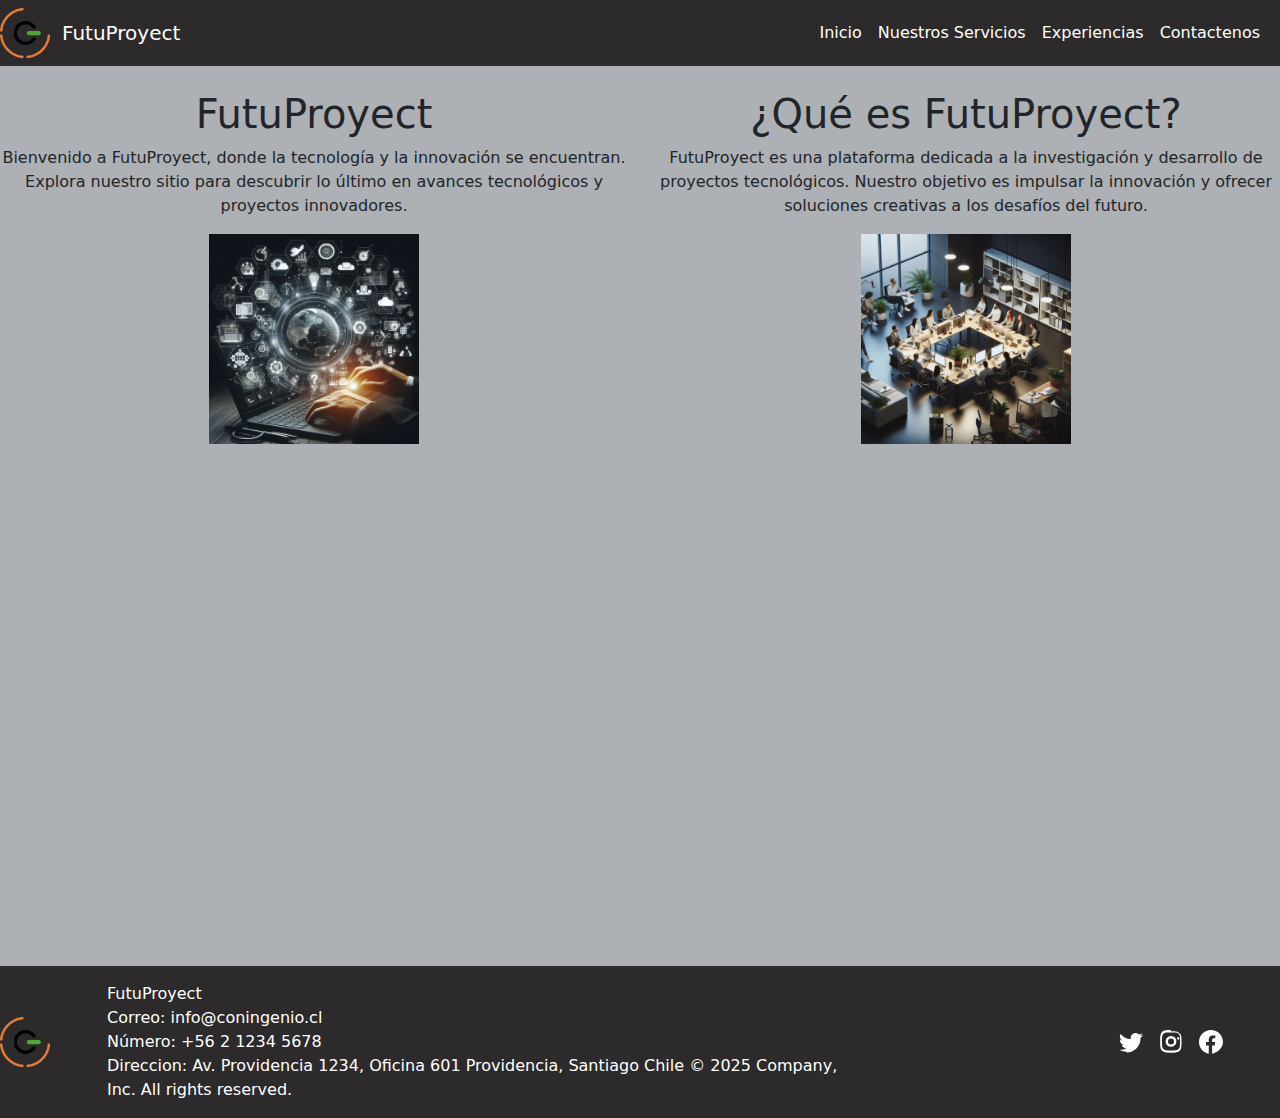
<file: Proyecto FrontEnd/paginas/index.html>
<!DOCTYPE html>
<html lang="en">

<head>
  <meta charset="UTF-8">
  <meta name="viewport" content="width=device-width, initial-scale=1.0">
  <title>FutuProyect</title>
  <link href="https://cdn.jsdelivr.net/npm/bootstrap@5.3.3/dist/css/bootstrap.min.css" rel="stylesheet"
    integrity="sha384-QWTKZyjpPEjISv5WaRU9OFeRpok6YctnYmDr5pNlyT2bRjXh0JMhjY6hW+ALEwIH" crossorigin="anonymous">
</head>

<body class="full-page">

  <!--  NAVBAR  -->
  <nav class="navbar navbar-expand-lg" style="background-color: #2c2a2a;">
    <div class="col-md-0 mb-2 mb-md-0">
      <img src="../imagenes/con-ingenio-solo-colores.png" alt="logo-veterinaria" height="50" width="50">
    </div>
    <div class="container-fluid">
      <a class="navbar-brand text-white" href="#">FutuProyect</a>
      <button class="navbar-toggler" type="button" data-bs-toggle="collapse" data-bs-target="#navbarNavDropdown"
        aria-controls="navbarNavDropdown" aria-expanded="false" aria-label="Toggle navigation">
        <span class="navbar-toggler-icon"></span>
      </button>
      <div class="collapse navbar-collapse" id="navbarNavDropdown">
        <ul class="navbar-nav ms-auto">
          <li class="nav-item">
            <a class="nav-link text-white" href="#">Inicio</a>
          </li>

          <li class="nav-item">
            <a class="nav-link text-white" href="../paginas/nosotros.html">Nuestros Servicios</a>
          </li>
          <li class="nav-item">
            <a class="nav-link text-white" href="../paginas/experiencia.html">Experiencias</a>
          </li>
          <li class="nav-item">
            <a class="nav-link text-white" href="../paginas/registro.html">Contactenos</a>
          </li>

        </ul>
      </div>
    </div>
  </nav>
  <!-- FIN NAVBAR  -->

  <div style="background-color: rgb(173, 176, 180);">
    <div>
      <div class="row">
        <div class="col-6 d-flex flex-column justify-content-start align-items-center"
          style="height: 100vh; text-align: center;">
          <br>
          <h1>FutuProyect</h1>
          <p>Bienvenido a FutuProyect, donde la tecnología y la innovación se encuentran. Explora nuestro sitio para
            descubrir lo último en avances tecnológicos y proyectos innovadores.</p>
          <img
            src="../imagenes/proyectos innovadores y soluciones de software con fondo negro que hagan juego con una página web de diseño moderno.png"
            alt="LOGO" height="210" width="210">
        </div>
        <div class="col-6 d-flex flex-column justify-content-start align-items-center"
          style="height: 100vh; text-align: center;">
          <br>
          <h1>¿Qué es FutuProyect?</h1>
          <p>FutuProyect es una plataforma dedicada a la investigación y desarrollo de proyectos tecnológicos. Nuestro
            objetivo es impulsar la innovación y ofrecer soluciones creativas a los desafíos del futuro.</p>
          <img src="../imagenes/fotos de oficina o grupos de trabajo en oficina con fondos oscuros que hagan juego con una página web de diseño moderno.png" alt="LOGO" height="210"
            width="210">
        </div>

      </div>

      <!--  FOOTER  -->
      <footer class="d-flex flex-wrap justify-content-between align-items-center py-3"
        style="background-color: #2c2a2a; color: white;">
        <div class="col-md-0 mb-0 mb-md-0">
          <img src="../imagenes/con-ingenio-solo-colores.png" alt="logo-veterinaria" height="50" width="50">
        </div>
        <div class="container d-flex justify-content-between align-items-center">
          <div class="col-md-0 d-flex align-items-center">

            <span class="text-white">
              FutuProyect<br>
              Correo: info@coningenio.cl<br>
              Número: +56 2 1234 5678<br>
              Direccion: Av. Providencia 1234, Oficina 601
              Providencia, Santiago
              Chile © 2025 Company, Inc. All rights reserved.
            </span>
          </div>
          <ul class="nav col-md-4 justify-content-end list-unstyled d-flex">
            <li class="ms-3">
              <a class="text-white" href="#" aria-label="Twitter">
                <svg class="bi" width="24" height="24" fill="currentColor" xmlns="http://www.w3.org/2000/svg"
                  viewBox="0 0 16 16">
                  <path
                    d="M5.026 15c6.038 0 9.341-5.003 9.341-9.334 0-.14 0-.282-.009-.422A6.676 6.676 0 0 0 16 3.542a6.658 6.658 0 0 1-1.889.518 3.301 3.301 0 0 0 1.447-1.817 6.533 6.533 0 0 1-2.084.797A3.286 3.286 0 0 0 7.875 6.03a9.325 9.325 0 0 1-6.767-3.429 3.289 3.289 0 0 0 1.018 4.381A3.323 3.323 0 0 1 .64 6.575v.045a3.288 3.288 0 0 0 2.632 3.218 3.203 3.203 0 0 1-.865.115 3.23 3.23 0 0 1-.615-.057 3.283 3.283 0 0 0 3.067 2.277A6.588 6.588 0 0 1 0 13.026a9.29 9.29 0 0 0 5.031 1.475" />
                </svg>
              </a>
            </li>
            <li class="ms-3">
              <a class="text-white" href="https://www.instagram.com/eduuuu__johnson/" aria-label="Instagram">
                <svg class="bi" width="24" height="24" fill="currentColor" xmlns="http://www.w3.org/2000/svg"
                  viewBox="0 0 16 16">
                  <path
                    d="M8 0C5.8 0 5.5 0 4.7.1 3.9.2 3.3.4 2.8.7c-.5.3-.9.7-1.3 1.3-.3.5-.5 1-.6 1.8C.8 5.5.8 5.8.8 8c0 2.2 0 2.5.1 3.3.1.8.3 1.3.6 1.8.3.5.7.9 1.3 1.3.5.3 1 .5 1.8.6.8.1 1.1.1 3.3.1s2.5 0 3.3-.1c.8-.1 1.3-.3 1.8-.6.5-.3.9-.7 1.3-1.3.3-.5.5-1 .6-1.8.1-.8.1-1.1.1-3.3s0-2.5-.1-3.3c-.1-.8-.3-1.3-.6-1.8-.3-.5-.7-.9-1.3-1.3-.5-.3-1-.5-1.8-.6C10.5.8 10.2.8 8 .8zm0 1.6c2.1 0 2.4 0 3.2.1.7.1 1.1.3 1.4.5.3.2.6.5.8.8.2.3.4.7.5 1.4.1.8.1 1.1.1 3.2s0 2.4-.1 3.2c-.1.7-.3 1.1-.5 1.4-.2.3-.5.6-.8.8-.3.2-.7.4-1.4.5-.8.1-1.1.1-3.2.1s-2.4 0-3.2-.1c-.7-.1-1.1-.3-1.4-.5-.3-.2-.6-.5-.8-.8-.2-.3-.4-.7-.5-1.4-.1-.8-.1-1.1-.1-3.2s0-2.4.1-3.2c.1-.7.3-1.1.5-1.4.2-.3.5-.6.8-.8.3-.2.7-.4 1.4-.5.8-.1 1.1-.1 3.2-.1zm0 2.4a3.6 3.6 0 1 0 0 7.2 3.6 3.6 0 0 0 0-7.2zm0 1.6a2 2 0 1 1 0 4 2 2 0 0 1 0-4zm4.8-.8a.8.8 0 1 0 0 1.6.8.8 0 0 0 0-1.6z" />
                </svg>
              </a>
            </li>
            <li class="ms-3">
              <a class="text-white" href="https://www.facebook.com/eduardoooooohh/" aria-label="Facebook">
                <svg class="bi" width="24" height="24" fill="currentColor" xmlns="http://www.w3.org/2000/svg"
                  viewBox="0 0 16 16">
                  <path
                    d="M8 0C3.58 0 0 3.58 0 8c0 3.93 2.84 7.19 6.5 7.88v-5.56H4.66V8h1.84V6.41c0-1.82 1.1-2.82 2.74-2.82.8 0 1.63.14 1.63.14v1.8h-.92c-.91 0-1.2.57-1.2 1.15V8h2.04l-.33 2.32H8.75v5.56C12.16 15.19 16 11.93 16 8c0-4.42-3.58-8-8-8z" />
                </svg>
              </a>
            </li>
          </ul>
        </div>
      </footer>
      <script src="https://cdn.jsdelivr.net/npm/bootstrap@5.3.3/dist/js/bootstrap.bundle.min.js"
        integrity="sha384-ENjdO4Dr2bkBIFxQpeoA6zM9KrYlIwWz5y5j3pjt6aUj9glt5MjlV+8iJOZd+N8p"
        crossorigin="anonymous"></script>
</body>

</html>
</file>
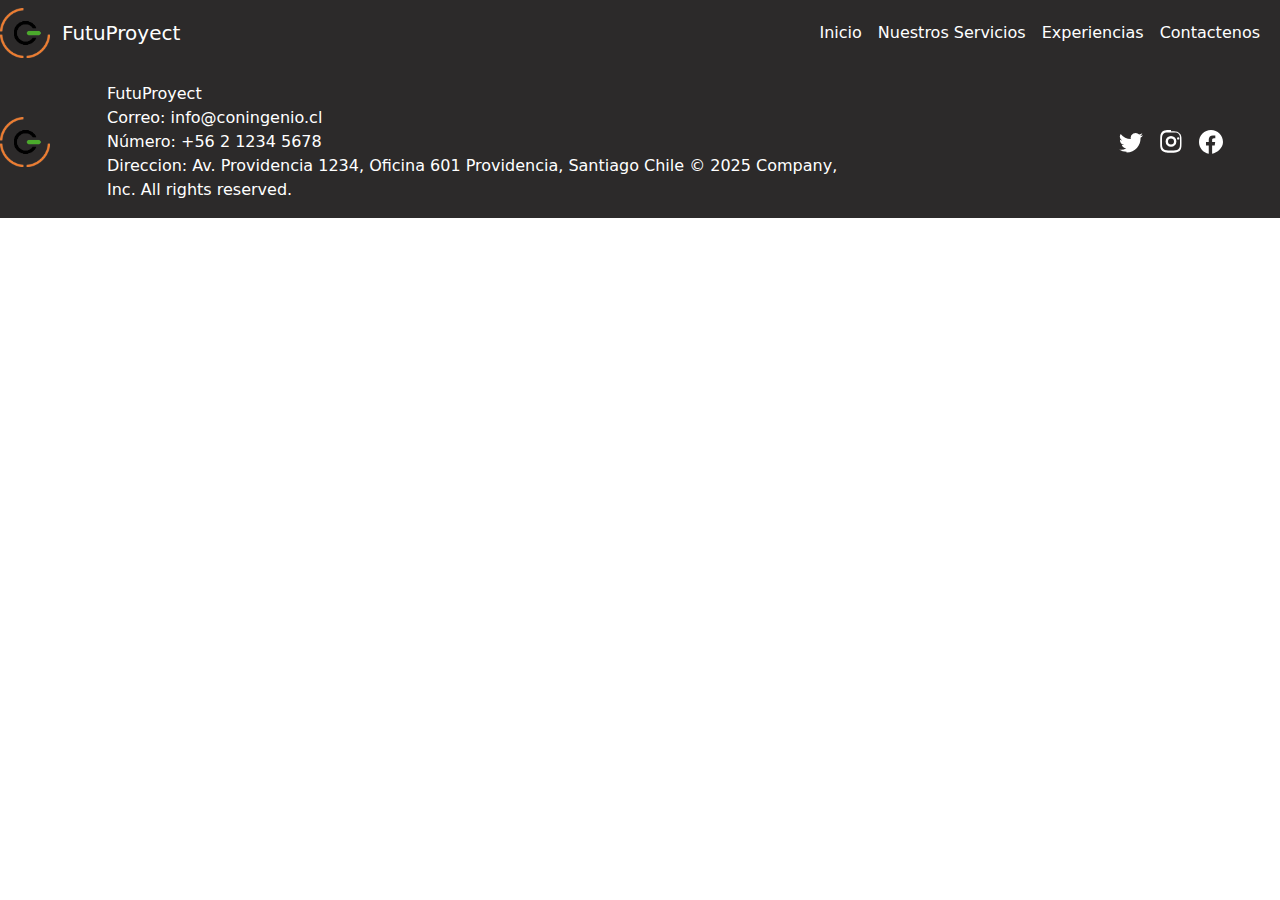
<file: Proyecto FrontEnd/paginas/experiencia.html>
<!DOCTYPE html>
<html lang="en">
<head>
    <meta charset="UTF-8">
    <meta name="viewport" content="width=device-width, initial-scale=1.0">
    <title>Document</title>
    <link href="https://cdn.jsdelivr.net/npm/bootstrap@5.3.3/dist/css/bootstrap.min.css" rel="stylesheet" integrity="sha384-QWTKZyjpPEjISv5WaRU9OFeRpok6YctnYmDr5pNlyT2bRjXh0JMhjY6hW+ALEwIH" crossorigin="anonymous">
</head>
<body>
    
      <!--  NAVBAR  -->
      <nav class="navbar navbar-expand-lg" style="background-color: #2c2a2a;">
        <div class="col-md-0 mb-2 mb-md-0">
            <img src="../imagenes/con-ingenio-solo-colores.png" alt="logo-veterinaria"height="50" width="50">
        </div>
        <div class="container-fluid">
          <a class="navbar-brand text-white" href="#">FutuProyect</a>
          <button class="navbar-toggler" type="button" data-bs-toggle="collapse" data-bs-target="#navbarNavDropdown" aria-controls="navbarNavDropdown" aria-expanded="false" aria-label="Toggle navigation">
            <span class="navbar-toggler-icon"></span>
          </button>
          <div class="collapse navbar-collapse" id="navbarNavDropdown">
            <ul class="navbar-nav ms-auto">
              <li class="nav-item">
                <a class="nav-link text-white" href="../paginas/index.html">Inicio</a>
              </li>
              
              <li class="nav-item">
                <a class="nav-link text-white" href="#">Nuestros Servicios</a>
              </li>
              <li class="nav-item">
                <a class="nav-link text-white" href="../paginas/experiencia.html">Experiencias</a>
              </li>
              <li class="nav-item">
                <a class="nav-link text-white" href="../paginas/registro.html">Contactenos</a>
              </li>
              
            </ul>
          </div>
        </div>
      </nav>
<!--fin nabvar-->

 <!--  FOOTER  -->
 <footer class="d-flex flex-wrap justify-content-between align-items-center py-3" style="background-color: #2c2a2a; color: white;">
    <div class="col-md-0 mb-0 mb-md-0">
        <img src="../imagenes/con-ingenio-solo-colores.png" alt="logo-veterinaria"height="50" width="50">
    </div>
    <div class="container d-flex justify-content-between align-items-center">
    <div class="col-md-0 d-flex align-items-center">
     
      <span class="text-white">
        FutuProyect<br>
        Correo: info@coningenio.cl<br>
        Número: +56 2 1234 5678<br>
        Direccion: Av. Providencia 1234, Oficina 601
        Providencia, Santiago
        Chile © 2025 Company, Inc. All rights reserved.
      </span>
    </div>
    <ul class="nav col-md-4 justify-content-end list-unstyled d-flex">
      <li class="ms-3">
        <a class="text-white" href="#" aria-label="Twitter">
          <svg class="bi" width="24" height="24" fill="currentColor" xmlns="http://www.w3.org/2000/svg" viewBox="0 0 16 16">
            <path d="M5.026 15c6.038 0 9.341-5.003 9.341-9.334 0-.14 0-.282-.009-.422A6.676 6.676 0 0 0 16 3.542a6.658 6.658 0 0 1-1.889.518 3.301 3.301 0 0 0 1.447-1.817 6.533 6.533 0 0 1-2.084.797A3.286 3.286 0 0 0 7.875 6.03a9.325 9.325 0 0 1-6.767-3.429 3.289 3.289 0 0 0 1.018 4.381A3.323 3.323 0 0 1 .64 6.575v.045a3.288 3.288 0 0 0 2.632 3.218 3.203 3.203 0 0 1-.865.115 3.23 3.23 0 0 1-.615-.057 3.283 3.283 0 0 0 3.067 2.277A6.588 6.588 0 0 1 0 13.026a9.29 9.29 0 0 0 5.031 1.475" />
          </svg>
        </a>
      </li>
      <li class="ms-3">
        <a class="text-white" href="https://www.instagram.com/eduuuu__johnson/" aria-label="Instagram">
          <svg class="bi" width="24" height="24" fill="currentColor" xmlns="http://www.w3.org/2000/svg" viewBox="0 0 16 16">
            <path d="M8 0C5.8 0 5.5 0 4.7.1 3.9.2 3.3.4 2.8.7c-.5.3-.9.7-1.3 1.3-.3.5-.5 1-.6 1.8C.8 5.5.8 5.8.8 8c0 2.2 0 2.5.1 3.3.1.8.3 1.3.6 1.8.3.5.7.9 1.3 1.3.5.3 1 .5 1.8.6.8.1 1.1.1 3.3.1s2.5 0 3.3-.1c.8-.1 1.3-.3 1.8-.6.5-.3.9-.7 1.3-1.3.3-.5.5-1 .6-1.8.1-.8.1-1.1.1-3.3s0-2.5-.1-3.3c-.1-.8-.3-1.3-.6-1.8-.3-.5-.7-.9-1.3-1.3-.5-.3-1-.5-1.8-.6C10.5.8 10.2.8 8 .8zm0 1.6c2.1 0 2.4 0 3.2.1.7.1 1.1.3 1.4.5.3.2.6.5.8.8.2.3.4.7.5 1.4.1.8.1 1.1.1 3.2s0 2.4-.1 3.2c-.1.7-.3 1.1-.5 1.4-.2.3-.5.6-.8.8-.3.2-.7.4-1.4.5-.8.1-1.1.1-3.2.1s-2.4 0-3.2-.1c-.7-.1-1.1-.3-1.4-.5-.3-.2-.6-.5-.8-.8-.2-.3-.4-.7-.5-1.4-.1-.8-.1-1.1-.1-3.2s0-2.4.1-3.2c.1-.7.3-1.1.5-1.4.2-.3.5-.6.8-.8.3-.2.7-.4 1.4-.5.8-.1 1.1-.1 3.2-.1zm0 2.4a3.6 3.6 0 1 0 0 7.2 3.6 3.6 0 0 0 0-7.2zm0 1.6a2 2 0 1 1 0 4 2 2 0 0 1 0-4zm4.8-.8a.8.8 0 1 0 0 1.6.8.8 0 0 0 0-1.6z" />
          </svg>
        </a>
      </li>
      <li class="ms-3">
        <a class="text-white" href="https://www.facebook.com/eduardoooooohh/" aria-label="Facebook">
          <svg class="bi" width="24" height="24" fill="currentColor" xmlns="http://www.w3.org/2000/svg" viewBox="0 0 16 16">
            <path d="M8 0C3.58 0 0 3.58 0 8c0 3.93 2.84 7.19 6.5 7.88v-5.56H4.66V8h1.84V6.41c0-1.82 1.1-2.82 2.74-2.82.8 0 1.63.14 1.63.14v1.8h-.92c-.91 0-1.2.57-1.2 1.15V8h2.04l-.33 2.32H8.75v5.56C12.16 15.19 16 11.93 16 8c0-4.42-3.58-8-8-8z" />
          </svg>
        </a>
      </li>
    </ul>
  </div>
</footer>
<script src="https://cdn.jsdelivr.net/npm/bootstrap@5.3.3/dist/js/bootstrap.bundle.min.js" integrity="sha384-ENjdO4Dr2bkBIFxQpeoA6zM9KrYlIwWz5y5j3pjt6aUj9glt5MjlV+8iJOZd+N8p" crossorigin="anonymous"></script>
</body>
</html>
</file>
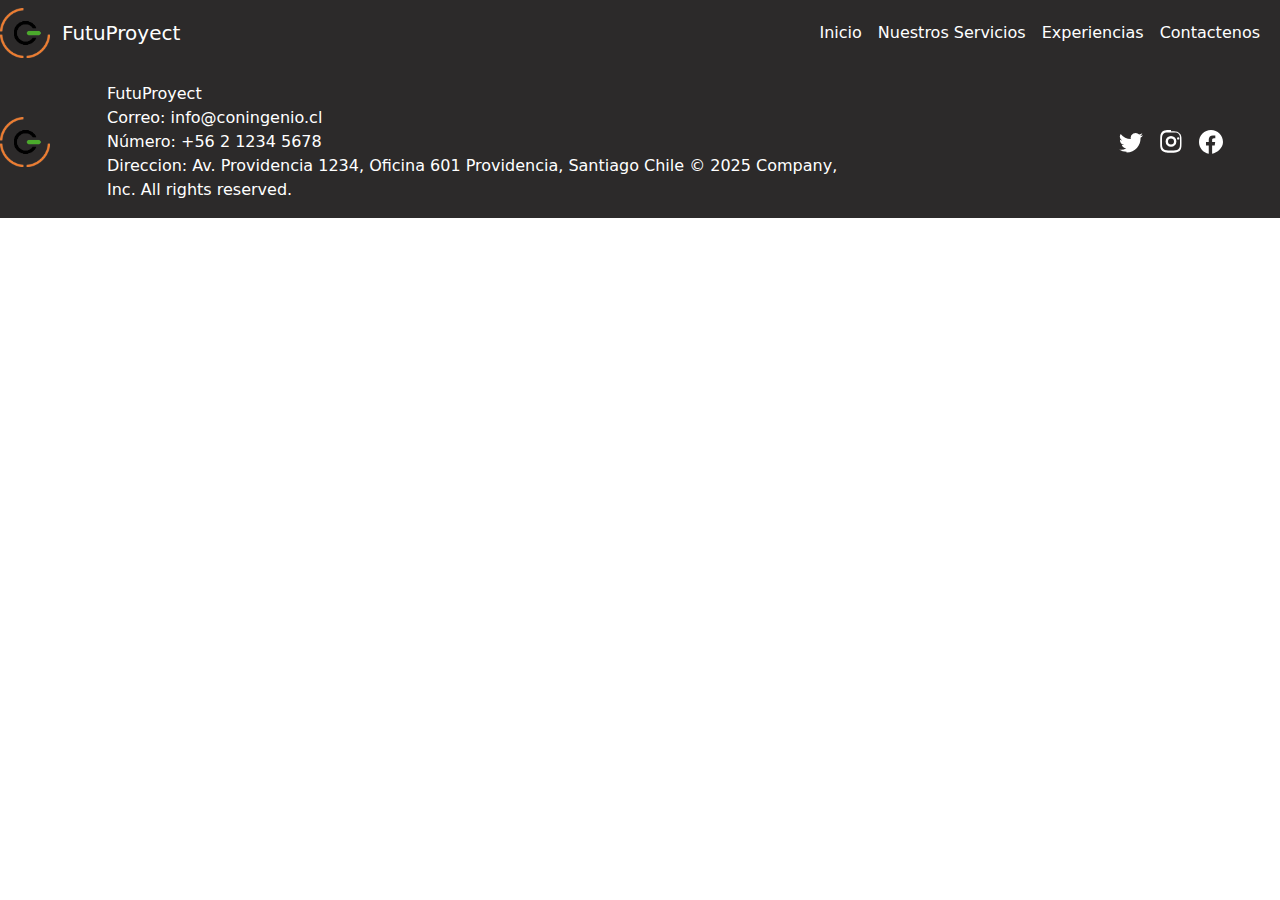
<file: Proyecto FrontEnd/paginas/nosotros.html>
<!DOCTYPE html>
<html lang="en">
<head>
    <meta charset="UTF-8">
    <meta name="viewport" content="width=device-width, initial-scale=1.0">
    <title>FutuProyect</title>
    <link href="https://cdn.jsdelivr.net/npm/bootstrap@5.3.3/dist/css/bootstrap.min.css" rel="stylesheet" integrity="sha384-QWTKZyjpPEjISv5WaRU9OFeRpok6YctnYmDr5pNlyT2bRjXh0JMhjY6hW+ALEwIH" crossorigin="anonymous">
</head>
<body>
    
    
      <!--  NAVBAR  -->
      <nav class="navbar navbar-expand-lg" style="background-color: #2c2a2a;">
        <div class="col-md-0 mb-2 mb-md-0">
            <img src="../imagenes/con-ingenio-solo-colores.png" alt="logo-veterinaria"height="50" width="50">
        </div>
        <div class="container-fluid">
          <a class="navbar-brand text-white" href="#">FutuProyect</a>
          <button class="navbar-toggler" type="button" data-bs-toggle="collapse" data-bs-target="#navbarNavDropdown" aria-controls="navbarNavDropdown" aria-expanded="false" aria-label="Toggle navigation">
            <span class="navbar-toggler-icon"></span>
          </button>
          <div class="collapse navbar-collapse" id="navbarNavDropdown">
            <ul class="navbar-nav ms-auto">
              <li class="nav-item">
                <a class="nav-link text-white" href="../paginas/index.html">Inicio</a>
              </li>
              
              <li class="nav-item">
                <a class="nav-link text-white" href="#">Nuestros Servicios</a>
              </li>
              <li class="nav-item">
                <a class="nav-link text-white" href="../paginas/experiencia.html">Experiencias</a>
              </li>
              <li class="nav-item">
                <a class="nav-link text-white" href="../paginas/registro.html">Contactenos</a>
              </li>
              
            </ul>
          </div>
        </div>
      </nav>
<!--fin nabvar-->

 <!--  FOOTER  -->
 <footer class="d-flex flex-wrap justify-content-between align-items-center py-3" style="background-color: #2c2a2a; color: white;">
    <div class="col-md-0 mb-0 mb-md-0">
        <img src="../imagenes/con-ingenio-solo-colores.png" alt="logo-veterinaria"height="50" width="50">
    </div>
    <div class="container d-flex justify-content-between align-items-center">
    <div class="col-md-0 d-flex align-items-center">
     
      <span class="text-white">
        FutuProyect<br>
        Correo: info@coningenio.cl<br>
        Número: +56 2 1234 5678<br>
        Direccion: Av. Providencia 1234, Oficina 601
        Providencia, Santiago
        Chile © 2025 Company, Inc. All rights reserved.
      </span>
    </div>
    <ul class="nav col-md-4 justify-content-end list-unstyled d-flex">
      <li class="ms-3">
        <a class="text-white" href="#" aria-label="Twitter">
          <svg class="bi" width="24" height="24" fill="currentColor" xmlns="http://www.w3.org/2000/svg" viewBox="0 0 16 16">
            <path d="M5.026 15c6.038 0 9.341-5.003 9.341-9.334 0-.14 0-.282-.009-.422A6.676 6.676 0 0 0 16 3.542a6.658 6.658 0 0 1-1.889.518 3.301 3.301 0 0 0 1.447-1.817 6.533 6.533 0 0 1-2.084.797A3.286 3.286 0 0 0 7.875 6.03a9.325 9.325 0 0 1-6.767-3.429 3.289 3.289 0 0 0 1.018 4.381A3.323 3.323 0 0 1 .64 6.575v.045a3.288 3.288 0 0 0 2.632 3.218 3.203 3.203 0 0 1-.865.115 3.23 3.23 0 0 1-.615-.057 3.283 3.283 0 0 0 3.067 2.277A6.588 6.588 0 0 1 0 13.026a9.29 9.29 0 0 0 5.031 1.475" />
          </svg>
        </a>
      </li>
      <li class="ms-3">
        <a class="text-white" href="https://www.instagram.com/eduuuu__johnson/" aria-label="Instagram">
          <svg class="bi" width="24" height="24" fill="currentColor" xmlns="http://www.w3.org/2000/svg" viewBox="0 0 16 16">
            <path d="M8 0C5.8 0 5.5 0 4.7.1 3.9.2 3.3.4 2.8.7c-.5.3-.9.7-1.3 1.3-.3.5-.5 1-.6 1.8C.8 5.5.8 5.8.8 8c0 2.2 0 2.5.1 3.3.1.8.3 1.3.6 1.8.3.5.7.9 1.3 1.3.5.3 1 .5 1.8.6.8.1 1.1.1 3.3.1s2.5 0 3.3-.1c.8-.1 1.3-.3 1.8-.6.5-.3.9-.7 1.3-1.3.3-.5.5-1 .6-1.8.1-.8.1-1.1.1-3.3s0-2.5-.1-3.3c-.1-.8-.3-1.3-.6-1.8-.3-.5-.7-.9-1.3-1.3-.5-.3-1-.5-1.8-.6C10.5.8 10.2.8 8 .8zm0 1.6c2.1 0 2.4 0 3.2.1.7.1 1.1.3 1.4.5.3.2.6.5.8.8.2.3.4.7.5 1.4.1.8.1 1.1.1 3.2s0 2.4-.1 3.2c-.1.7-.3 1.1-.5 1.4-.2.3-.5.6-.8.8-.3.2-.7.4-1.4.5-.8.1-1.1.1-3.2.1s-2.4 0-3.2-.1c-.7-.1-1.1-.3-1.4-.5-.3-.2-.6-.5-.8-.8-.2-.3-.4-.7-.5-1.4-.1-.8-.1-1.1-.1-3.2s0-2.4.1-3.2c.1-.7.3-1.1.5-1.4.2-.3.5-.6.8-.8.3-.2.7-.4 1.4-.5.8-.1 1.1-.1 3.2-.1zm0 2.4a3.6 3.6 0 1 0 0 7.2 3.6 3.6 0 0 0 0-7.2zm0 1.6a2 2 0 1 1 0 4 2 2 0 0 1 0-4zm4.8-.8a.8.8 0 1 0 0 1.6.8.8 0 0 0 0-1.6z" />
          </svg>
        </a>
      </li>
      <li class="ms-3">
        <a class="text-white" href="https://www.facebook.com/eduardoooooohh/" aria-label="Facebook">
          <svg class="bi" width="24" height="24" fill="currentColor" xmlns="http://www.w3.org/2000/svg" viewBox="0 0 16 16">
            <path d="M8 0C3.58 0 0 3.58 0 8c0 3.93 2.84 7.19 6.5 7.88v-5.56H4.66V8h1.84V6.41c0-1.82 1.1-2.82 2.74-2.82.8 0 1.63.14 1.63.14v1.8h-.92c-.91 0-1.2.57-1.2 1.15V8h2.04l-.33 2.32H8.75v5.56C12.16 15.19 16 11.93 16 8c0-4.42-3.58-8-8-8z" />
          </svg>
        </a>
      </li>
    </ul>
  </div>
</footer>
<script src="https://cdn.jsdelivr.net/npm/bootstrap@5.3.3/dist/js/bootstrap.bundle.min.js" integrity="sha384-ENjdO4Dr2bkBIFxQpeoA6zM9KrYlIwWz5y5j3pjt6aUj9glt5MjlV+8iJOZd+N8p" crossorigin="anonymous"></script>
</body>
</html>
</file>
